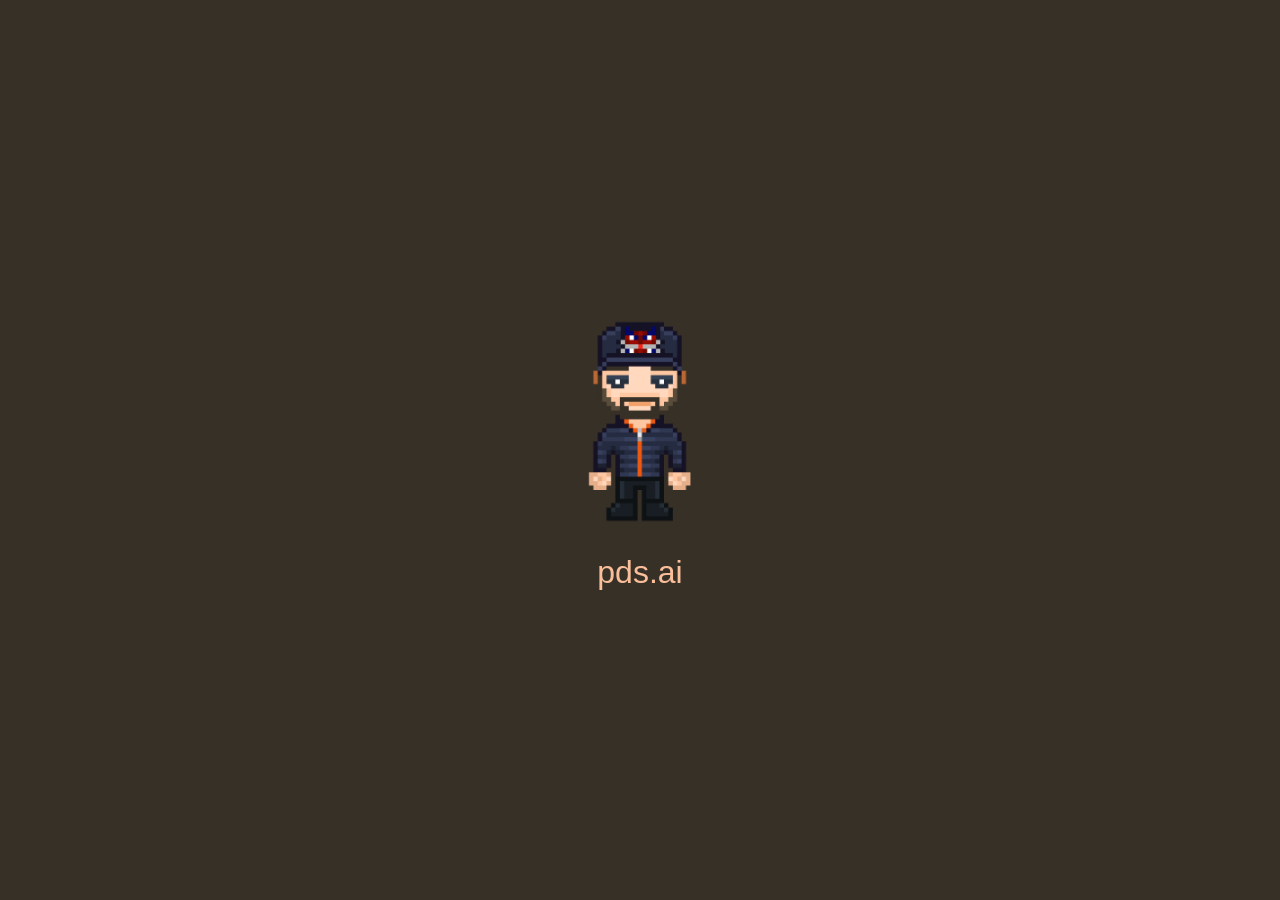
<file: index.html>
<!DOCTYPE html>
<html lang="en">
<head>
<meta charset="UTF-8">
<meta name="viewport" content="width=device-width, initial-scale=1.0">
<title>pds.ai</title>
<link rel="icon" type="image/png" sizes="32x32" href="assets/pds_ai_favicon.png">
<style>
  body, html {
    height: 100%;
    margin: 0;
    font-family: Arial, sans-serif;
    background-color: #373027; /* dark gray */
    color: #fabf9a; /* pale, pinkish-orange */
    display: flex;
    justify-content: center;
    align-items: center;
    flex-direction: column;
    text-align: center;
  }

  img {
    max-width: 50%; /* You can adjust this value */
    max-height: 50vh; /* And/or this value to resize your image */
    height: auto; /* Maintains the aspect ratio */
  }

  .logo-text {
    margin-top: 20px;
    font-size: 2em;
  }
</style>
</head>
<body>

<img src="assets/full_body_pds.png" alt="pds.ai Logo">
<div class="logo-text">pds.ai</div>

</body>
</html>
</file>
